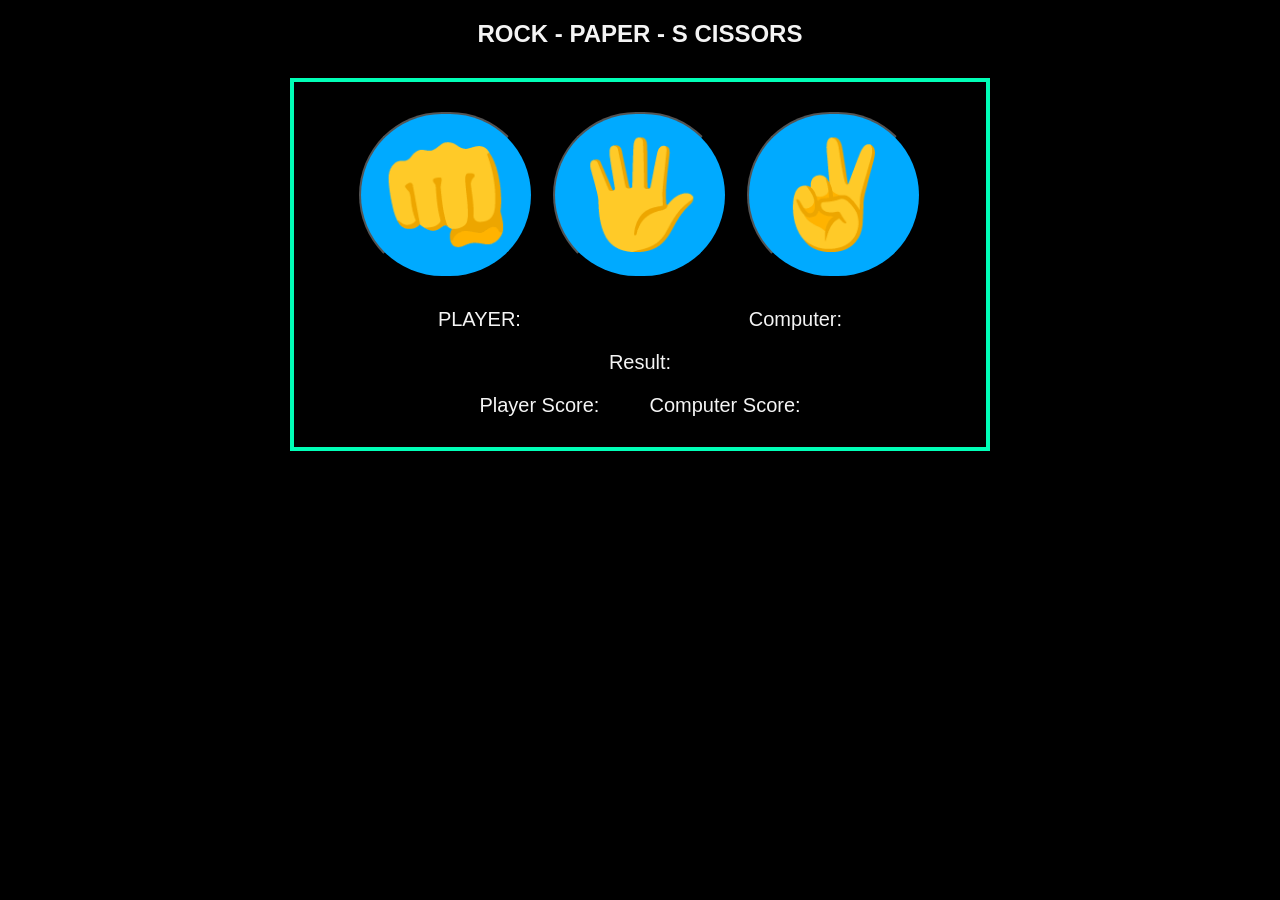
<file: index.html>
<!DOCTYPE html>
<html lang="en">
<head>
    <meta charset="UTF-8">
    <meta name="viewport" content="width=device-width, initial-scale=1.0">
    <title>Rock-Paper-Scissors</title>
    <link rel="stylesheet" href="game.css" type="text/css">
</head>
<body>
    <header>
        <h2>ROCK - PAPER - S CISSORS</h2>
    </header>
    <main class="container">
        <div class="btn">
            <button id="rock-choice" type="button">👊</button>
            <button id="paper-choice" type="button">🖐️</button>
            <button id="scissors-choice" type="button">✌️</button>
        </div>
        <!--some correction how does the js know it is rock or paper so name the  by their charchter -->
        <div class="container-two">
            <div class="choices">
                <p id="human-choice">PLAYER: </p>
                <p id="computer-choice">Computer: </p>
            </div>
                <!--when you try name use standard method human-choice-->
            <div class="game-result">
                <p id="result">Result:</p>
            </div>
            <!--You use same class in the first div and second div -->

            <div class="score-point">
                <p id="human">Player Score:</p>
                <p id="computer">Computer Score:</p>
            </div>
        </div>

    </main>
        <script src="game.js"></script>
    <footer>
    </footer>
</body>
</html>
        <!-- ROCK PAPER SCISSORS

        Choose your weapon:

       [ 🪨 Rock ]
       [ 📄 Paper ]
       [ ✂️ Scissors ]


        You: Rock
        Computer: Scissors

        You win!

        Score
        You: 1
        Computer: 0 -->
</file>
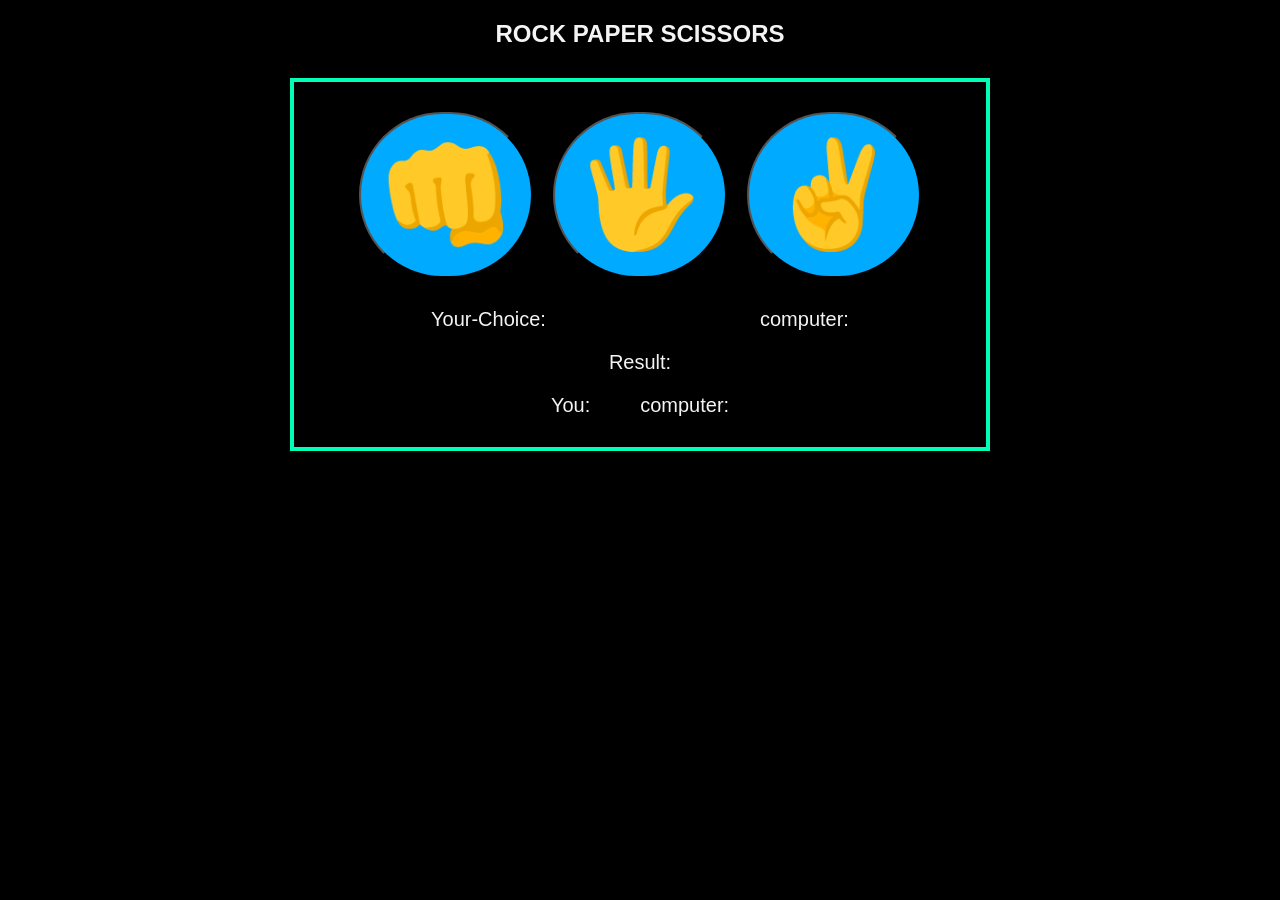
<file: game.html>
<!DOCTYPE html>
<html lang="en">
<head>
    <meta charset="UTF-8">
    <meta name="viewport" content="width=device-width, initial-scale=1.0">
    <title>Rock-Paper-Scissors</title>
    <link rel="stylesheet" href="game.css" type="text/css">
</head>
<body>
    <header>
        <h2>ROCK PAPER SCISSORS</h2>
    </header>
    <main class="container">
        <div class="btn">
            <button class="rock-choice" type="button" onclick="rock()">👊</button>
            <button class="paper-choice" type="button" onclick="paper()">🖐️</button>
            <button class="scissors-choice" type="button" onclick="scissors()">✌️</button>
        </div>
        <!--some correction how does the js know it is rock or paper so name the  by their charchter -->
        <div class="container-two">
            <div class="choices">
                <p class="human-choice">Your-Choice: </p>
                <p class="computer-choice">computer: </p>
            </div>
                <!--when you try name use standard method human-choice-->
            <div class="game-result">
                <p class="result">Result:</p>
            </div>
            <!--You use same class in the first div and second div -->

            <div class="score-point">
                <p class="human">You:</p>
                <p class="computer">computer:</p>
            </div>
        </div>

    </main>
        <script src="game.js"></script>
    <footer>
    </footer>
</body>
</html>
        <!-- ROCK PAPER SCISSORS

        Choose your weapon:

       [ 🪨 Rock ]
       [ 📄 Paper ]
       [ ✂️ Scissors ]


        You: Rock
        Computer: Scissors

        You win!

        Score
        You: 1
        Computer: 0 -->
</file>
<file: game.css>
* {
    box-sizing: border-box;
    margin: 0;
}

body {
    font-family: Arial, sans-serif;
    background-color: #000;
    color: #f4f4f4;
}

header {
    text-align: center;
    margin-top: 20px;
}

.container {
    width: 700px;
    min-height: 350px;
    margin: 30px auto;
    padding: 30px;

    display: flex;
    flex-direction: column;
    gap: 30px;

    border: 4px solid rgb(0, 255, 183);
}

.btn {
    display: flex;
    justify-content: center;
    gap: 20px;
}

.btn button {
    min-width: 160px;
    padding: 20px;
    font-size: 6.5rem;
    border-radius: 200px;
    background-color: hsl(200, 100%, 50%);
    cursor: pointer;
    transition: background-color 0.5s ease;
}

.btn button:hover {
    background-color: hsl(200, 100%, 70%);
}

.container-two {
    display: flex;
    flex-direction: column;
    align-items: center;
    gap: 20px;
}

.choices {
    display: flex;
    justify-content: space-around;
    width: 100%;
}

.container-two p {
    font-size: 20px;
}

.score-point {
    display: flex;
    gap: 50px;
}
</file>
